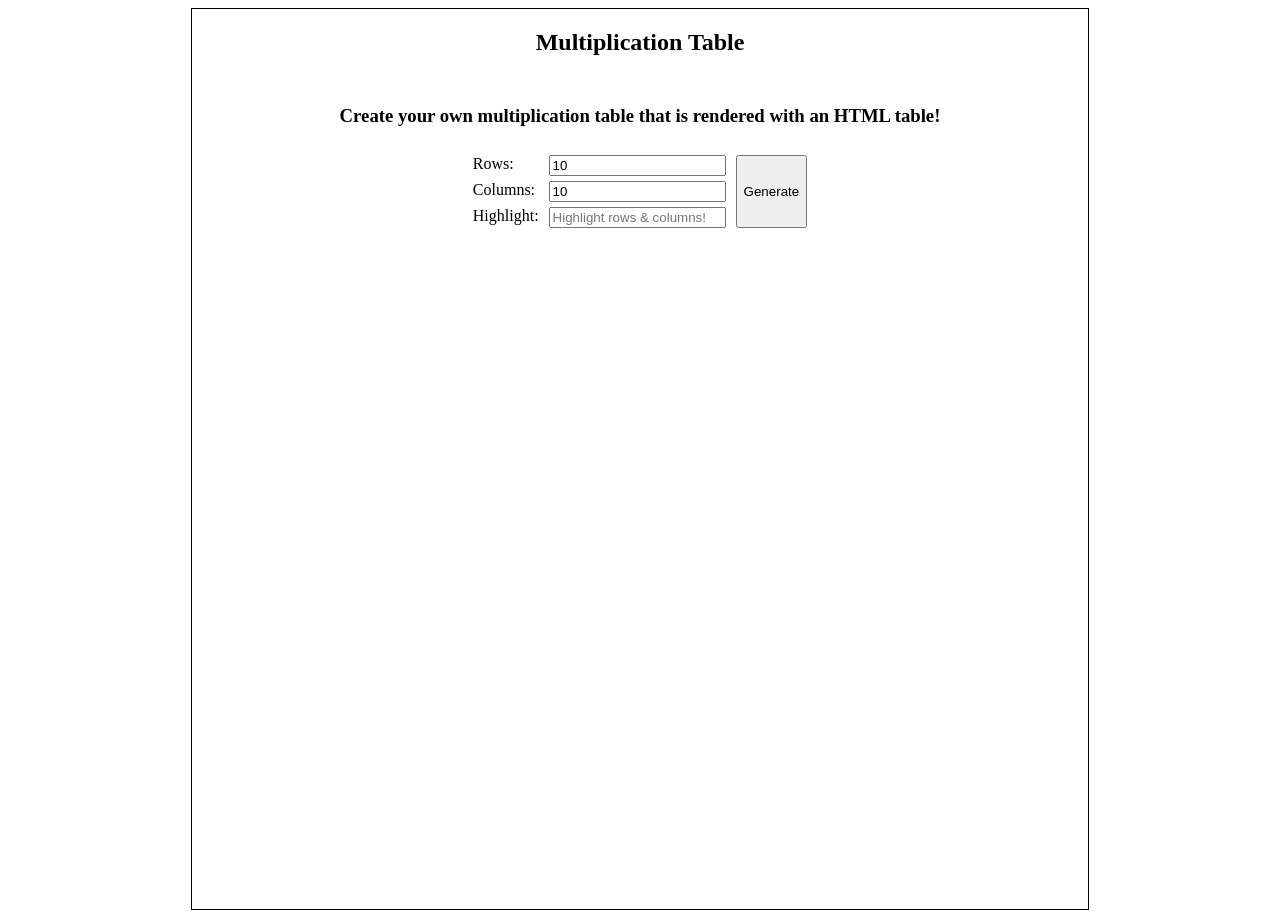
<file: Index.html>
<!DOCTYPE html>
<html lang="en">
<head>
    <meta charset="UTF-8">
    <title>Multiplication Table R</title>
    <link rel="stylesheet" type="text/css" href="stylesheet.css">
    <meta name="viewport" content="width=device-width, initial-scale=1">
</head>
<body>

<section class="container">
    <h1>Multiplication Table</h1>
    <h3>Create your own multiplication table that is rendered with an HTML table!</h3>

    <div class="generate-box">
        <div class="inputs">
            <label for="rows" class="rows">Rows:
                <input id="rows" type="number" value="10"  placeholder="How many rows?"/>
            </label>

            <label for="cols">Columns:
                <input id="cols" type="number" value="10"  placeholder="How many columns?"/>
            </label>

            <label for="highlight" class="highlight">Highlight:
            <input id="highlight" type="number" placeholder="Highlight rows & columns!"/>
            </label>
        </div>

        <button id="generate" onclick="createWithHtmlTable(getRowsDesired(), getColumnsDesired())">Generate</button>
    </div>

    <div id="output"></div>
</section>

</body>
<script src="javascript.js"></script>
</html>
</file>
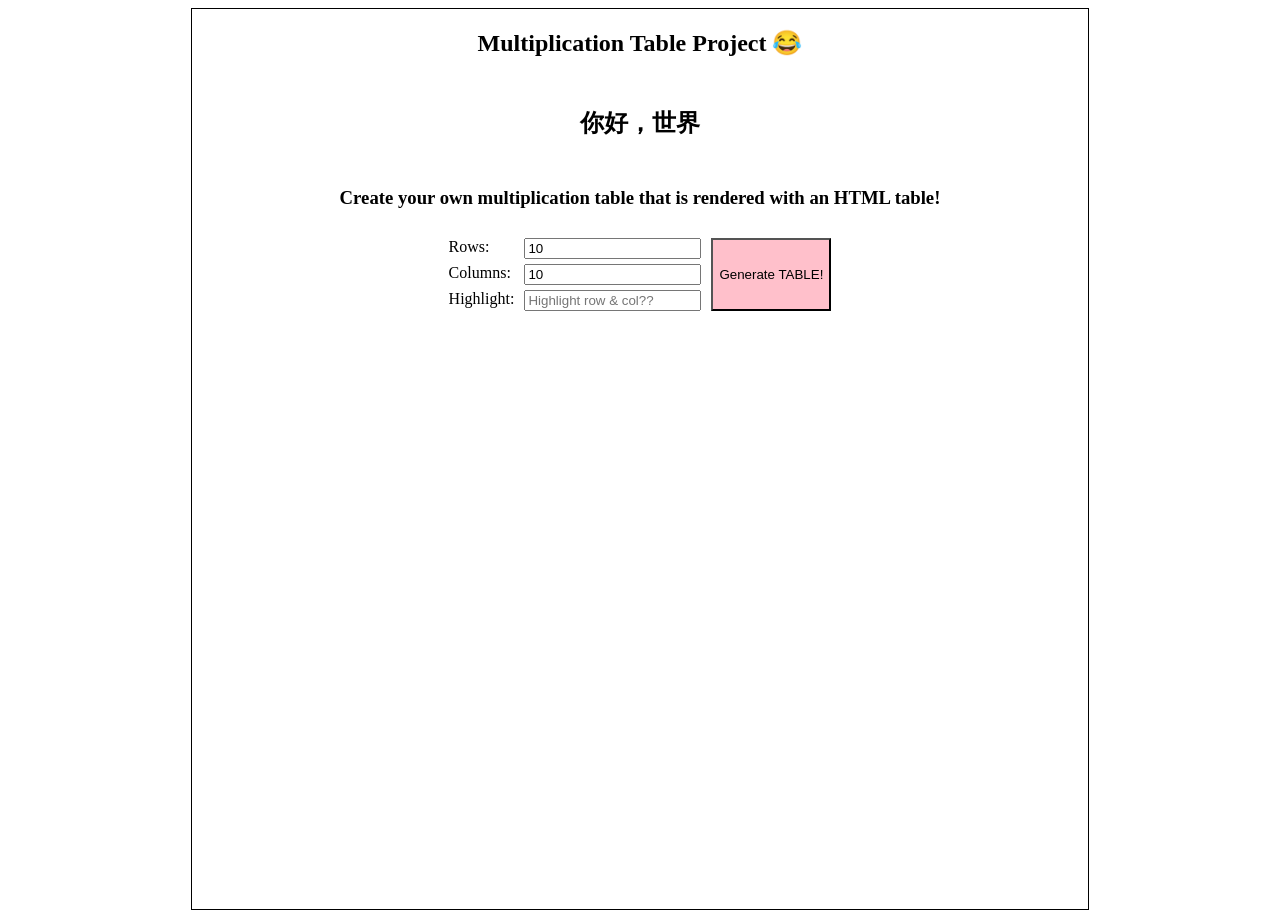
<file: index.html>
<!DOCTYPE html>
<html lang="en">
<head>
    <meta charset="UTF-8">
    <title>Multiplication Table</title>
    <link rel="stylesheet" type="text/css" href="stylesheet.css">
    <meta name="viewport" content="width=device-width,initial-scale=1">
</head>
<body>

<section class="container">
    <h1>Multiplication Table Project &#128514;</h1>
    <h2>你好，世界</h2>
    <h3>Create your own multiplication table that is rendered with an HTML table!</h3>

    <div class="generate-box">
        <div class="inputs">
            <label for="rows" class="rows">Rows:
                <input id="rows" type="number" value="10" placeholder="How many rows?"/>
            </label>

            <label for="cols">Columns:
                <input id="cols" type="number" value="10" placeholder="How many cols?"/>
            </label>

            <label for="highlight">Highlight:
                <input id="highlight" type="number" placeholder="Highlight row & col??"/>
            </label>
        </div>

        <button id="generate" class='myBtn' onclick="createWithHtmlTable(getInputValueAsNumber('rows'), getInputValueAsNumber('cols'), getInputValueAsNumber('highlight'))">Generate TABLE!</button>
    </div>

    <section id="output"></section>
</section>

</body>
<script src="javascript.js"></script>
</html>
</file>
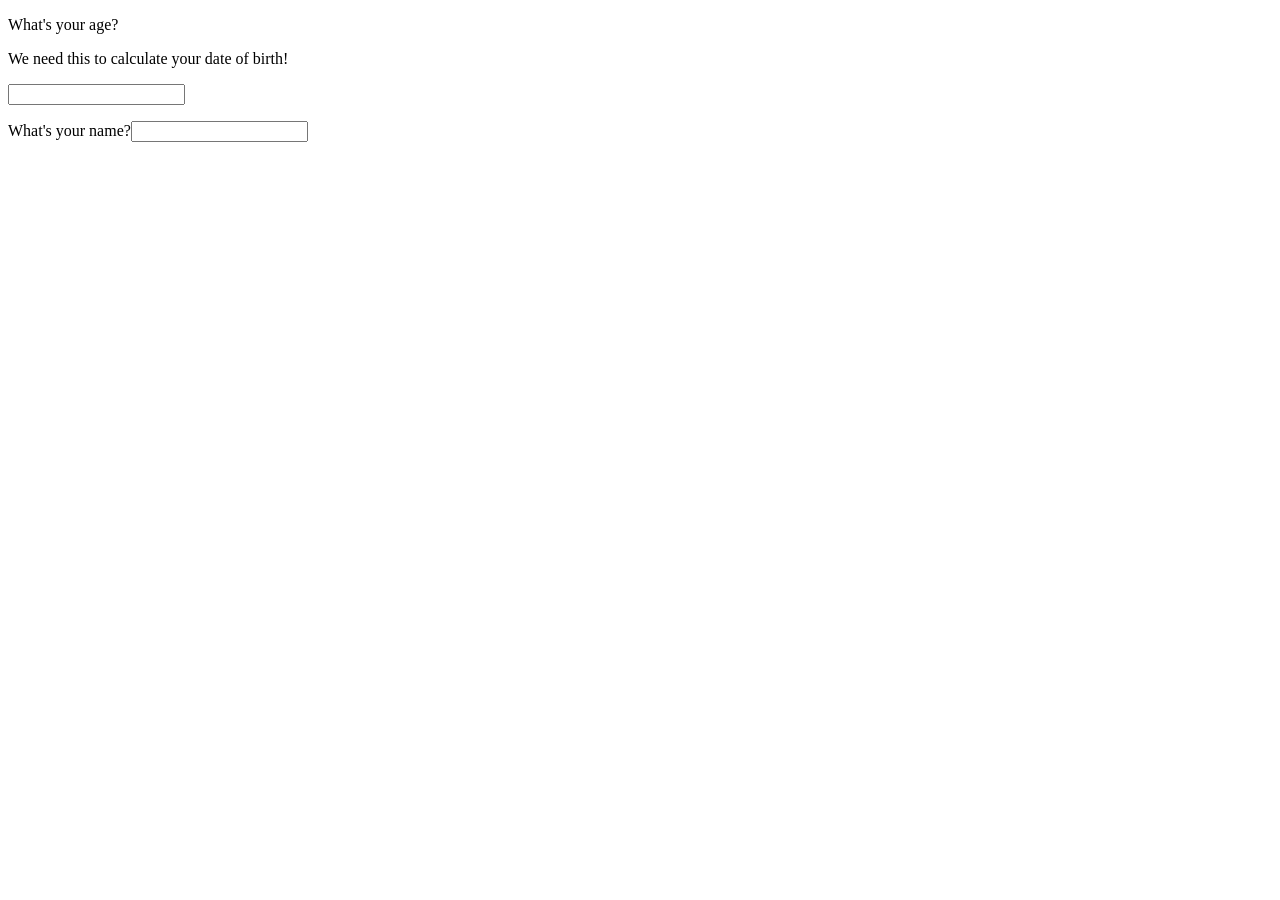
<file: forms-review.html>
<!DOCTYPE html>
<html lang="en">
<head>
    <meta charset="UTF-8">
    <title>Forms review</title>
</head>
<body>


<label for="age">
    <p>What's your age?</p>
    <p>We need this to calculate your date of birth!</p>
</label>
<input type="number" id="age">

<p>
    <label for="name">What's your name?</label><input type="text" id="name">
</p>


</body>
</html>
</file>
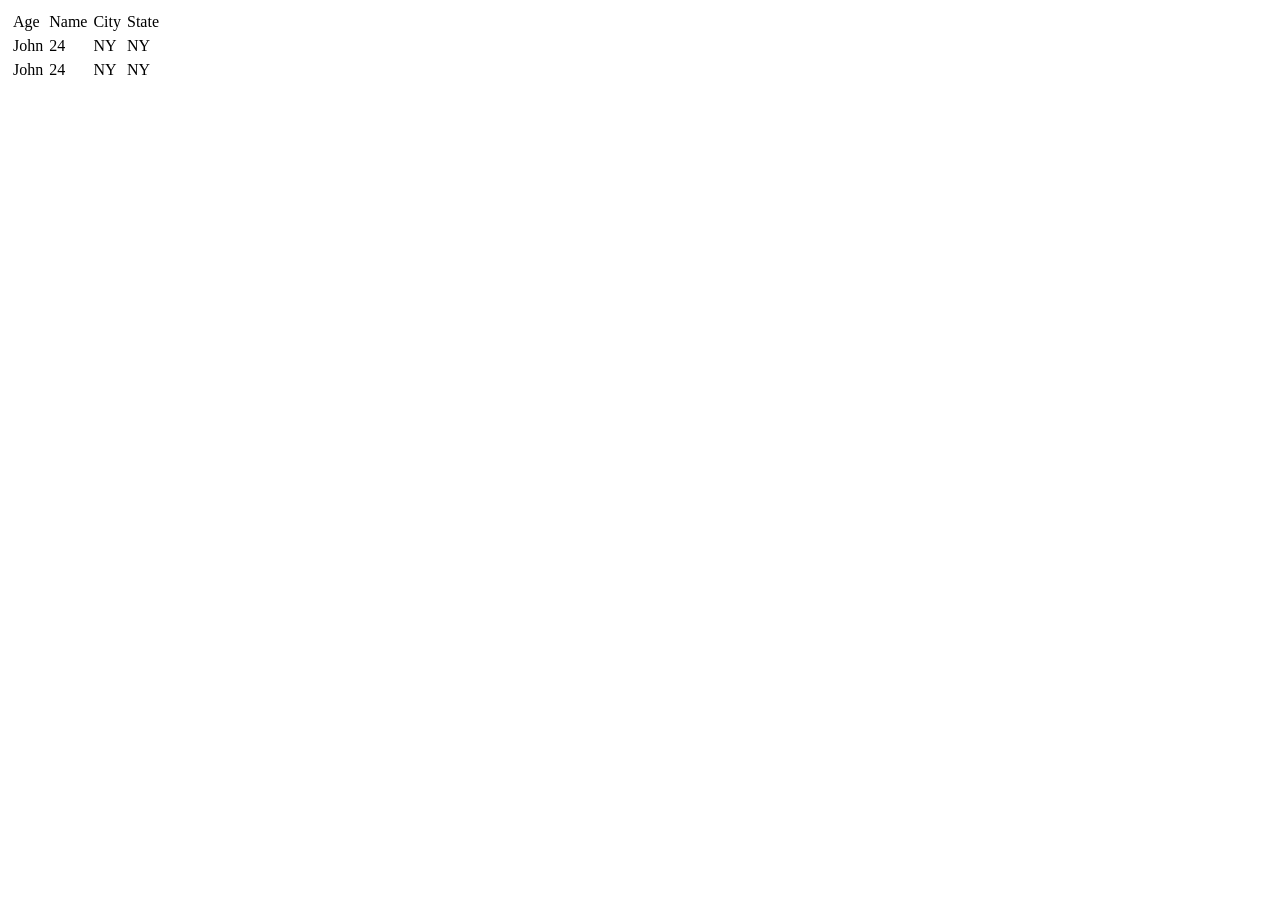
<file: table-review.html>
<!DOCTYPE html>
<html lang="en">
<head>
    <meta charset="UTF-8">
    <title> Tables review</title>

    <style type="text/css">
        table {
            border: 1px solid white;
            th, td{
                border: 1px solid white;
            }
        }


    </style>
</head>
<body>
<table>
    <tr>
        <td>Age</td>
        <td> Name</td>
        <td>City</td>
        <td> State</td>
    </tr>
    <tr>
        <td>John</td>
        <td> 24</td>
        <td>NY</td>
        <td> NY</td>
    </tr>
    <tr>
        <td>John</td>
        <td> 24</td>
        <td>NY</td>
        <td> NY</td>
    </tr>
</table>

</body>
</html>
</file>
<file: stylesheet.css>
section.container {
    width: 70vw;
    height: 100vh;
    margin: 0 auto;
    border: 1px solid black;
    font-family: Montserrat, serif;

    display: flex;
    flex-direction: column;
    align-items: center;
    gap: 10px;

    .generate-box {
        display: flex;
        gap: 10px;

        .inputs {
            display: flex;
            flex-direction: column;
            gap: 5px;

            label {
                display: flex;
                gap: 10px;
                justify-content: space-between;
            }
        }

        /*button {*/
        /*#generate {*/
        /*.myBtn {*/

        button#generate.myBtn { /* has greatest specificity */
            background-color: pink;
        }
    }

    #output {
        overflow: scroll;
        max-width: 90vw;
        max-height: 60vh;

        table, th, tr, td {
            border: 1px solid black;
            border-collapse: collapse; /* Optional: to avoid double borders */

            tr:first-of-type,
            tr:last-of-type {
                background-color: lightblue;
            }

            .highlight {
                background-color: cornflowerblue;
                color: white;
            }

            td {
                padding: 2px;
                text-align: center;

                &:first-of-type,
                &:last-of-type {
                    background-color: lightblue;
                }
            }
        }

        tr:hover {
            background-color: plum;
        }
    }
}
</file>
